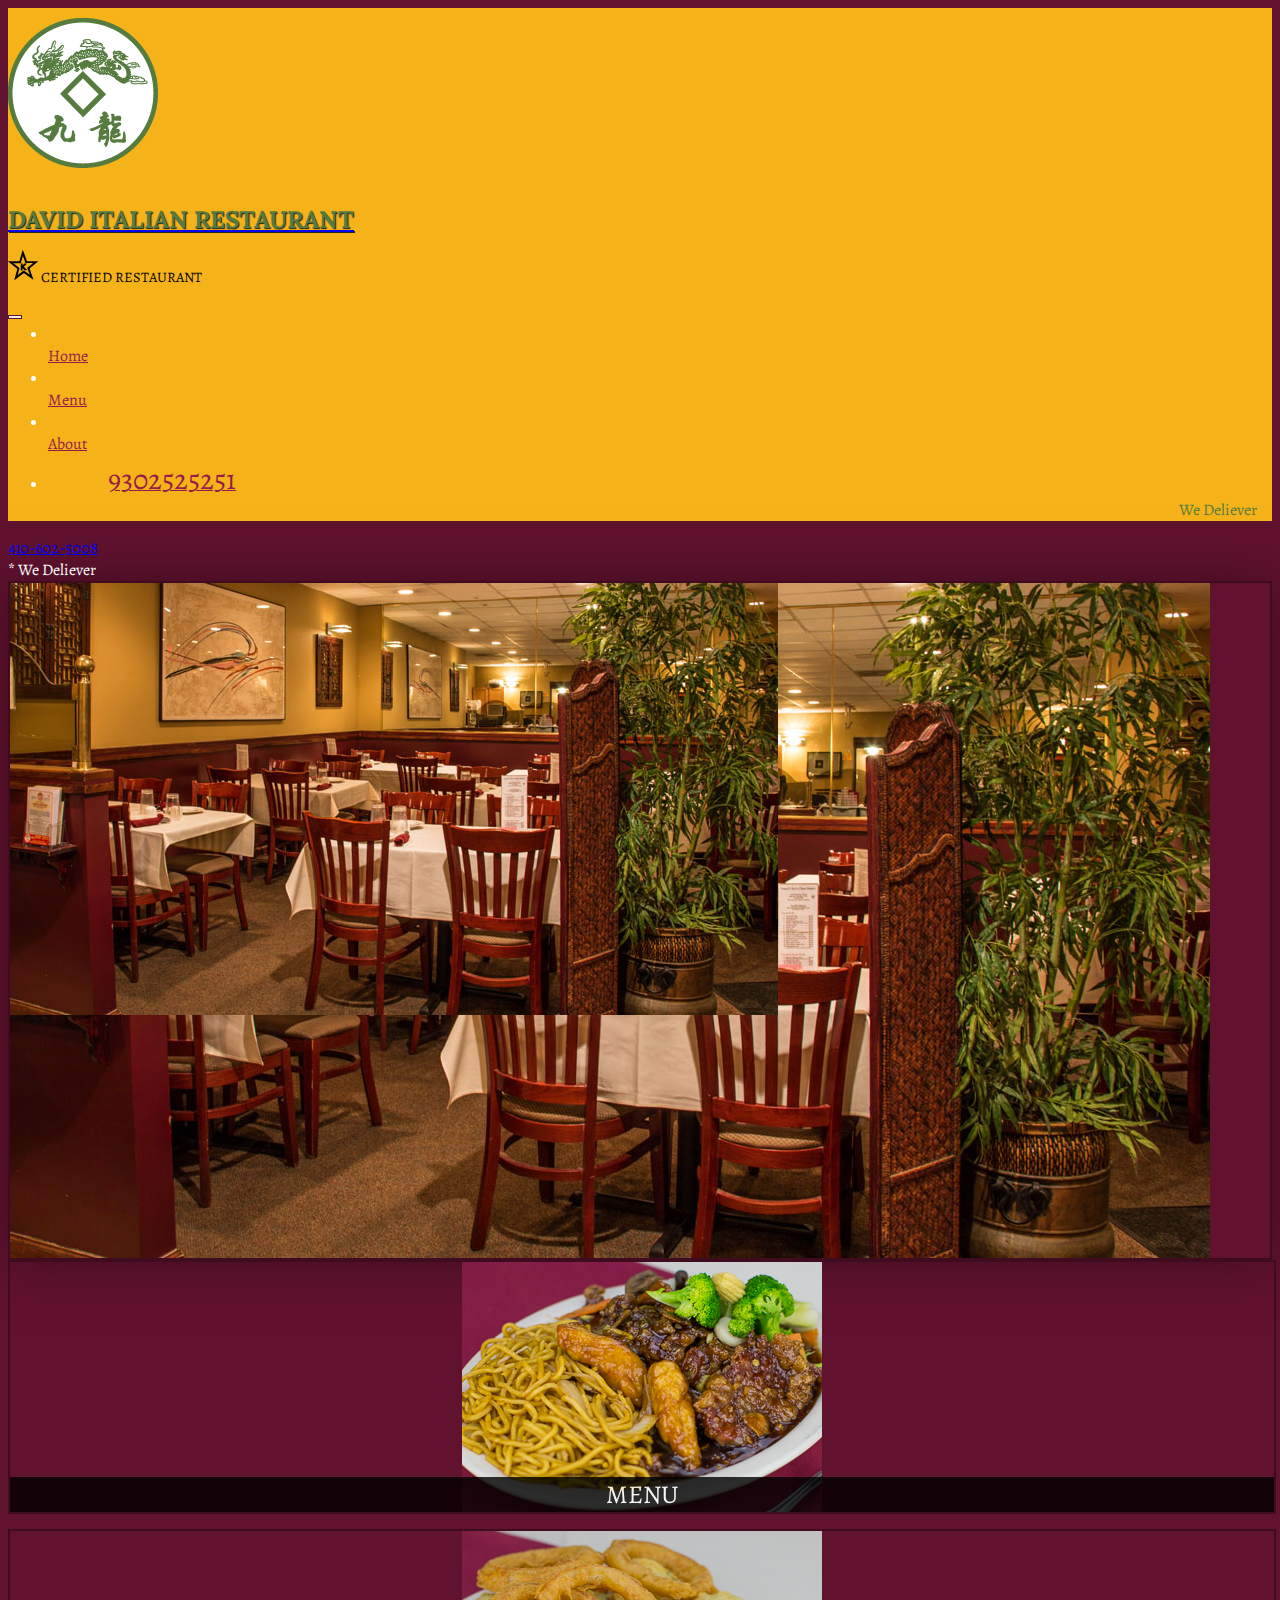
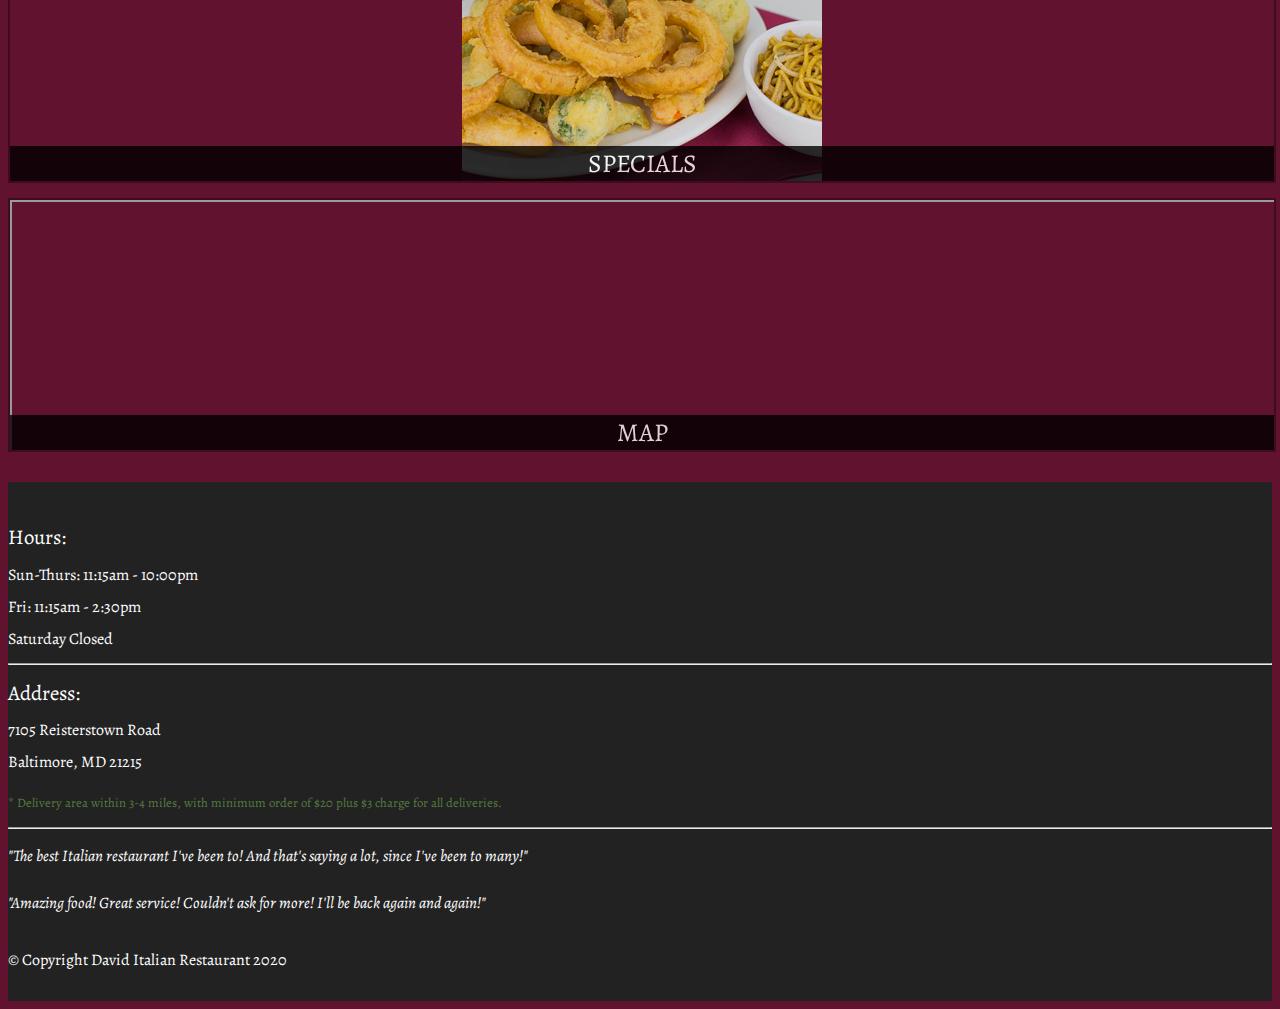
<file: index.html>
<!doctype html>
<html lang="en">

<head>
  <!-- Required meta tags -->
  <meta charset="utf-8">
  <meta name="viewport" content="width=device-width, initial-scale=1">

  <!-- Bootstrap CSS -->
  <link rel="stylesheet" href="https://stackpath.bootstrapcdn.com/bootstrap/4.5.0/css/bootstrap.min.css"
    integrity="sha384-9aIt2nRpC12Uk9gS9baDl411NQApFmC26EwAOH8WgZl5MYYxFfc+NcPb1dKGj7Sk" crossorigin="anonymous">
  <link rel="stylesheet" href="style.css">
  <link rel="stylesheet" href="https://use.fontawesome.com/releases/v5.7.0/css/all.css"
    integrity="sha384-lZN37f5QGtY3VHgisS14W3ExzMWZxybE1SJSEsQp9S+oqd12jhcu+A56Ebc1zFSJ" crossorigin="anonymous">

  <link href="https://fonts.googleapis.com/css2?family=Alegreya:ital,wght@0,400;0,500;1,400;1,500&display=swap"
    rel="stylesheet">
  <link href="https://fonts.googleapis.com/css2?family=Lora:ital,wght@0,400;0,500;1,400;1,500&display=swap"
    rel="stylesheet">

  <title>Italian Restaurant</title>
</head>

<body>
  <header>
    <nav id="header-nav" class="navbar navbar-expand-xl navbar-dark">
      <div class="container">
        <div class="navbar-brand">
          <a href="#">
            <img id="logo-img" src="restaurant-logo.png" width="150" height="150"
              class=" align-top float-left d-none d-md-block d-lg-block">
            <h1>David Italian Restaurant</h1>
          </a>
          <p>
            <img id="img" src="star-k-logo.png">
            <span> Certified Restaurant </span>
          </p>

        </div>
        <button class="navbar-toggler d-xs-block d-xl-none float-right" type="button" data-toggle="collapse"
          data-target="#navbarSupportedContent">
          <span class="navbar-toggler-icon"></span>
        </button>
        <div class="collapse navbar-collapse" id="navbarSupportedContent">
          <ul id="nav-list" class="navbar-nav ml-auto">
            <li class="nav-item">
              <a href="index.html" class="nav-link">
                <i class="fas fa-home mr-2"></i><br class="d-none d-sm-inline">
                Home
              </a>
            </li>
            <li class="nav-item">
              <a href="menu-categories.html" class="nav-link">
                <i class="fas fa-utensils mr-2"></i><br class="d-none d-sm-inline">
                Menu
              </a>
            </li>
            <li class="nav-item">
              <a href="about.html" class="nav-link">
                <i class="fas fa-camera mr-2"></i><br class="d-none d-sm-inline">
                About
              </a>
            </li>
            
            <li id="phone" class="d-none d-sm-inline">
              <a href="tel:9302525251">
                <span>9302525251</span>
              </a>
              <div>We Deliever</div>
            </li>
          </ul>
        </div>
      </div>

    </nav>
  </header>
  <div id="call-btn" class="d-xs-block d-md-none">
    <a class="btn btn-success" href="tel:410-602-5008">

      <i class="fas fa-phone-square fa-flip-horizontal"></i>
      410-602-5008

    </a>
  </div>
  <div id="xs-deliver" class="text-center d-xs-block d-md-none">* We Deliever</div>
  <div id="main-content" class="container">
    <div class="jumbotron">
      <img src="jumbotron_768.jpg" alt="Picture of restaurant" class="img-fluid d-xs-block d-md-none">
    </div>
    <div id="home-tiles" class="row">
      <div class="col-md-4 col-sm-6 col-xs-12">
        <a href="menu-categories.html">
          <div id="menu-tile"><span>menu</span></div>
        </a>
      </div>
      <div class="col-md-4 col-sm-6 col-xs-12">
        <a href="single-category.html">
          <div id="specials-tile"><span>specials</span></div>
        </a>
      </div>
      <div class="col-md-4 col-sm-12 col-xs-12">
        <a href="https://www.google.com/maps/d/u/0/viewer?msa=0&mid=1FU6ARSX2PNRCL4HUKIQ-HwSNIpA&ll=18.796136947763966%2C73.35120250000001&z=10"
          target=_blank>
          <div id="map-tile">
            <iframe src="https://www.google.com/maps/d/embed?mid=1FU6ARSX2PNRCL4HUKIQ-HwSNIpA" width="100%"
              height="250"></iframe>
            <span>map</span>
          </div>
        </a>
      </div>
    </div>
  </div>
  <footer class="card-footer">
    <div class="container">
      <div class="row">
        <section id="hours" class="col-sm-4">
          <span>Hours:</span><br>
          Sun-Thurs: 11:15am - 10:00pm<br>
          Fri: 11:15am - 2:30pm<br>
          Saturday Closed
          <hr class="d-xs-block d-md-none">
        </section>
        <section id="address" class="col-sm-4">
          <span>Address:</span><br>
          7105 Reisterstown Road<br>
          Baltimore, MD 21215
          <p>* Delivery area within 3-4 miles, with minimum order of $20 plus $3 charge for all deliveries.</p>
          <hr class="d-xs-block d-md-none">
        </section>
        <section id="testimonials" class="col-sm-4">
          <p>"The best Italian restaurant I've been to! And that's saying a lot, since I've been to many!"</p>
          <p>"Amazing food! Great service! Couldn't ask for more! I'll be back again and again!"</p>
        </section>
      </div>
      <div class="text-center">&copy; Copyright David Italian Restaurant 2020</div>
    </div>
  </footer>

  <!-- Optional JavaScript -->
  <!-- jQuery first, then Popper.js, then Bootstrap JS -->
  <script src="https://code.jquery.com/jquery-3.5.1.slim.min.js"
    integrity="sha384-DfXdz2htPH0lsSSs5nCTpuj/zy4C+OGpamoFVy38MVBnE+IbbVYUew+OrCXaRkfj"
    crossorigin="anonymous"></script>
  <script src="https://cdn.jsdelivr.net/npm/popper.js@1.16.0/dist/umd/popper.min.js"
    integrity="sha384-Q6E9RHvbIyZFJoft+2mJbHaEWldlvI9IOYy5n3zV9zzTtmI3UksdQRVvoxMfooAo"
    crossorigin="anonymous"></script>
  <script src="https://stackpath.bootstrapcdn.com/bootstrap/4.5.0/js/bootstrap.min.js"
    integrity="sha384-OgVRvuATP1z7JjHLkuOU7Xw704+h835Lr+6QL9UvYjZE3Ipu6Tp75j7Bh/kR0JKI"
    crossorigin="anonymous"></script>
</body>

</html>
</file>
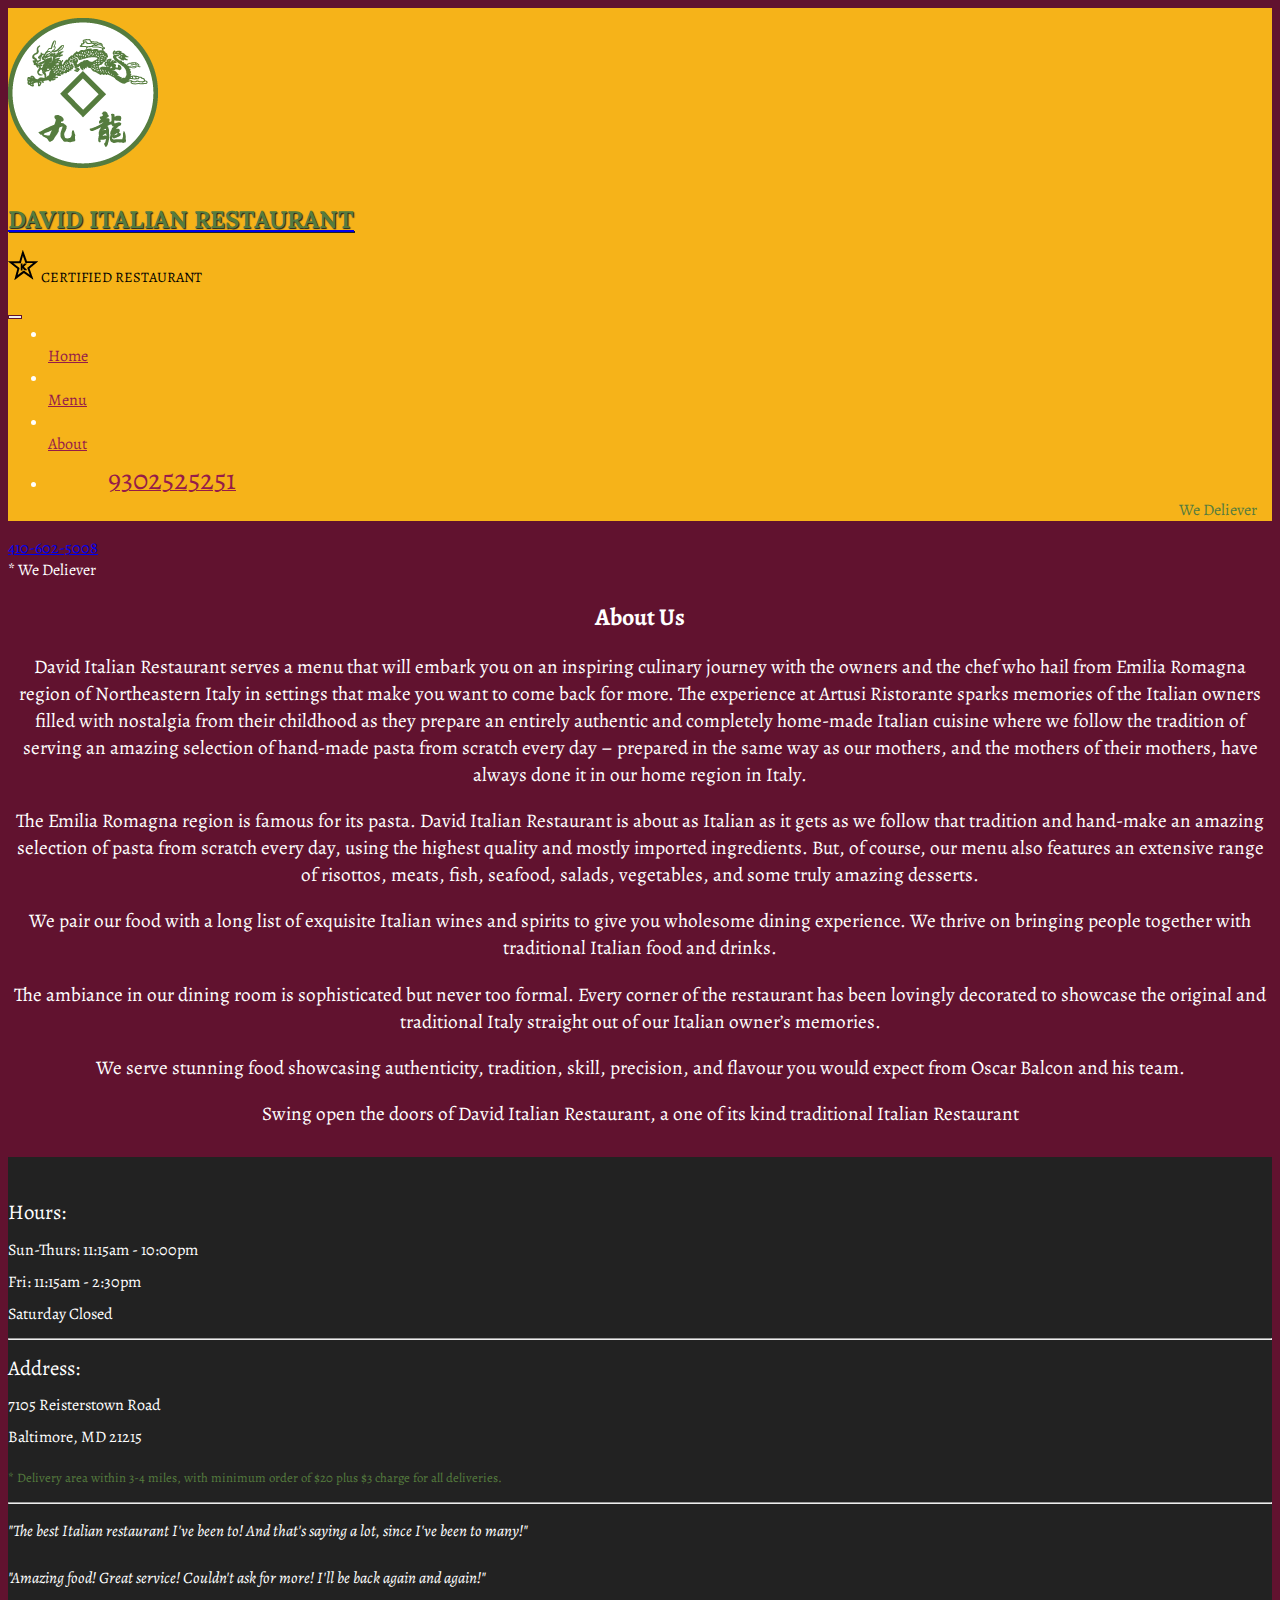
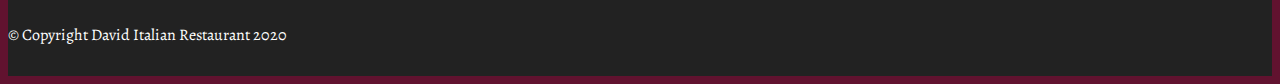
<file: about.html>
<!doctype html>
<html lang="en">

<head>
  <!-- Required meta tags -->
  <meta charset="utf-8">
  <meta name="viewport" content="width=device-width, initial-scale=1">

  <!-- Bootstrap CSS -->
  <link rel="stylesheet" href="https://stackpath.bootstrapcdn.com/bootstrap/4.5.0/css/bootstrap.min.css"
    integrity="sha384-9aIt2nRpC12Uk9gS9baDl411NQApFmC26EwAOH8WgZl5MYYxFfc+NcPb1dKGj7Sk" crossorigin="anonymous">
  <link rel="stylesheet" href="style.css">
  <link rel="stylesheet" href="https://use.fontawesome.com/releases/v5.7.0/css/all.css"
    integrity="sha384-lZN37f5QGtY3VHgisS14W3ExzMWZxybE1SJSEsQp9S+oqd12jhcu+A56Ebc1zFSJ" crossorigin="anonymous">

  <link href="https://fonts.googleapis.com/css2?family=Alegreya:ital,wght@0,400;0,500;1,400;1,500&display=swap"
    rel="stylesheet">
  <link href="https://fonts.googleapis.com/css2?family=Lora:ital,wght@0,400;0,500;1,400;1,500&display=swap"
    rel="stylesheet">

  <title>Italian Restaurant</title>
</head>

<body>
  <header>
    <nav id="header-nav" class="navbar navbar-expand-xl navbar-dark">
      <div class="container">
        <div class="navbar-brand">
          <a href="#">
            <img id="logo-img" src="restaurant-logo.png" width="150" height="150"
              class=" align-top float-left d-none d-md-block d-lg-block">
            <h1>David Italian Restaurant</h1>
          </a>
          <p>
            <img id="img" src="star-k-logo.png">
            <span> Certified Restaurant </span>
          </p>

        </div>
        <button class="navbar-toggler d-xs-block d-xl-none float-right" type="button" data-toggle="collapse"
          data-target="#navbarSupportedContent">
          <span class="navbar-toggler-icon"></span>
        </button>
        <div class="collapse navbar-collapse" id="navbarSupportedContent">
          <ul id="nav-list" class="navbar-nav ml-auto">
            <li class="nav-item">
              <a href="index.html" class="nav-link">
                <i class="fas fa-home mr-2"></i><br class="d-none d-sm-inline">
                Home
              </a>
            </li>
            <li class="nav-item">
              <a href="menu-categories.html" class="nav-link">
                <i class="fas fa-utensils mr-2"></i><br class="d-none d-sm-inline">
                Menu
              </a>
            </li>
            <li class="nav-item">
              <a href="about.html" class="nav-link">
                <i class="fas fa-camera mr-2"></i><br class="d-none d-sm-inline">
                About
              </a>
            </li>
            
            <li id="phone" class="d-none d-sm-inline">
              <a href="tel:9302525251">
                <span>9302525251</span>
              </a>
              <div>We Deliever</div>
            </li>
          </ul>
        </div>
      </div>

    </nav>
  </header>
  <div id="call-btn" class="d-xs-block d-md-none">
    <a class="btn btn-success" href="tel:410-602-5008">

      <i class="fas fa-phone-square fa-flip-horizontal"></i>
      410-602-5008

    </a>
  </div>
  <div id="xs-deliver" class="text-center d-xs-block d-md-none">* We Deliever</div>
  <div id="main-content" class="container">
 <h2 class="about"> About Us</h2>
 <section class="s1">
     <p>
        David Italian Restaurant serves a menu that will embark you on an inspiring culinary journey with the owners and the chef who hail from Emilia Romagna region of Northeastern Italy in settings that make you want to come back for more. The experience at Artusi Ristorante sparks memories of the Italian owners filled with nostalgia from their childhood as they prepare an entirely authentic and completely home-made Italian cuisine where we follow the tradition of serving an amazing selection of hand-made pasta from scratch every day – prepared in the same way as our mothers, and the mothers of their mothers, have always done it in our home region in Italy.
     </p>
     <p>
        The Emilia Romagna region is famous for its pasta. David Italian Restaurant is about as Italian as it gets as we follow that tradition and hand-make an amazing selection of pasta from scratch every day, using the highest quality and mostly imported ingredients. But, of course, our menu also features an extensive range of risottos, meats, fish, seafood, salads, vegetables, and some truly amazing desserts.
     </p>
     <p>
        We pair our food with a long list of exquisite Italian wines and spirits to give you wholesome dining experience. We thrive on bringing people together with traditional Italian food and drinks.
     </p>
     <p>
        The ambiance in our dining room is sophisticated but never too formal. Every corner of the restaurant has been lovingly decorated to showcase the original and traditional Italy straight out of our Italian owner’s memories.
    </p>
    <p>
        We serve stunning food showcasing authenticity, tradition, skill, precision, and flavour you would expect from Oscar Balcon and his team.
    </p>
    <p>
        Swing open the doors of David Italian Restaurant, a one of its kind traditional Italian Restaurant
    </p>
 </section>
  <footer class="card-footer">
    <div class="container">
      <div class="row">
        <section id="hours" class="col-sm-4">
          <span>Hours:</span><br>
          Sun-Thurs: 11:15am - 10:00pm<br>
          Fri: 11:15am - 2:30pm<br>
          Saturday Closed
          <hr class="d-xs-block d-md-none">
        </section>
        <section id="address" class="col-sm-4">
          <span>Address:</span><br>
          7105 Reisterstown Road<br>
          Baltimore, MD 21215
          <p>* Delivery area within 3-4 miles, with minimum order of $20 plus $3 charge for all deliveries.</p>
          <hr class="d-xs-block d-md-none">
        </section>
        <section id="testimonials" class="col-sm-4">
          <p>"The best Italian restaurant I've been to! And that's saying a lot, since I've been to many!"</p>
          <p>"Amazing food! Great service! Couldn't ask for more! I'll be back again and again!"</p>
        </section>
      </div>
      <div class="text-center">&copy; Copyright David Italian Restaurant 2020</div>
    </div>
  </footer>

  <!-- Optional JavaScript -->
  <!-- jQuery first, then Popper.js, then Bootstrap JS -->
  <script src="https://code.jquery.com/jquery-3.5.1.slim.min.js"
    integrity="sha384-DfXdz2htPH0lsSSs5nCTpuj/zy4C+OGpamoFVy38MVBnE+IbbVYUew+OrCXaRkfj"
    crossorigin="anonymous"></script>
  <script src="https://cdn.jsdelivr.net/npm/popper.js@1.16.0/dist/umd/popper.min.js"
    integrity="sha384-Q6E9RHvbIyZFJoft+2mJbHaEWldlvI9IOYy5n3zV9zzTtmI3UksdQRVvoxMfooAo"
    crossorigin="anonymous"></script>
  <script src="https://stackpath.bootstrapcdn.com/bootstrap/4.5.0/js/bootstrap.min.js"
    integrity="sha384-OgVRvuATP1z7JjHLkuOU7Xw704+h835Lr+6QL9UvYjZE3Ipu6Tp75j7Bh/kR0JKI"
    crossorigin="anonymous"></script>
</body>

</html>
</file>
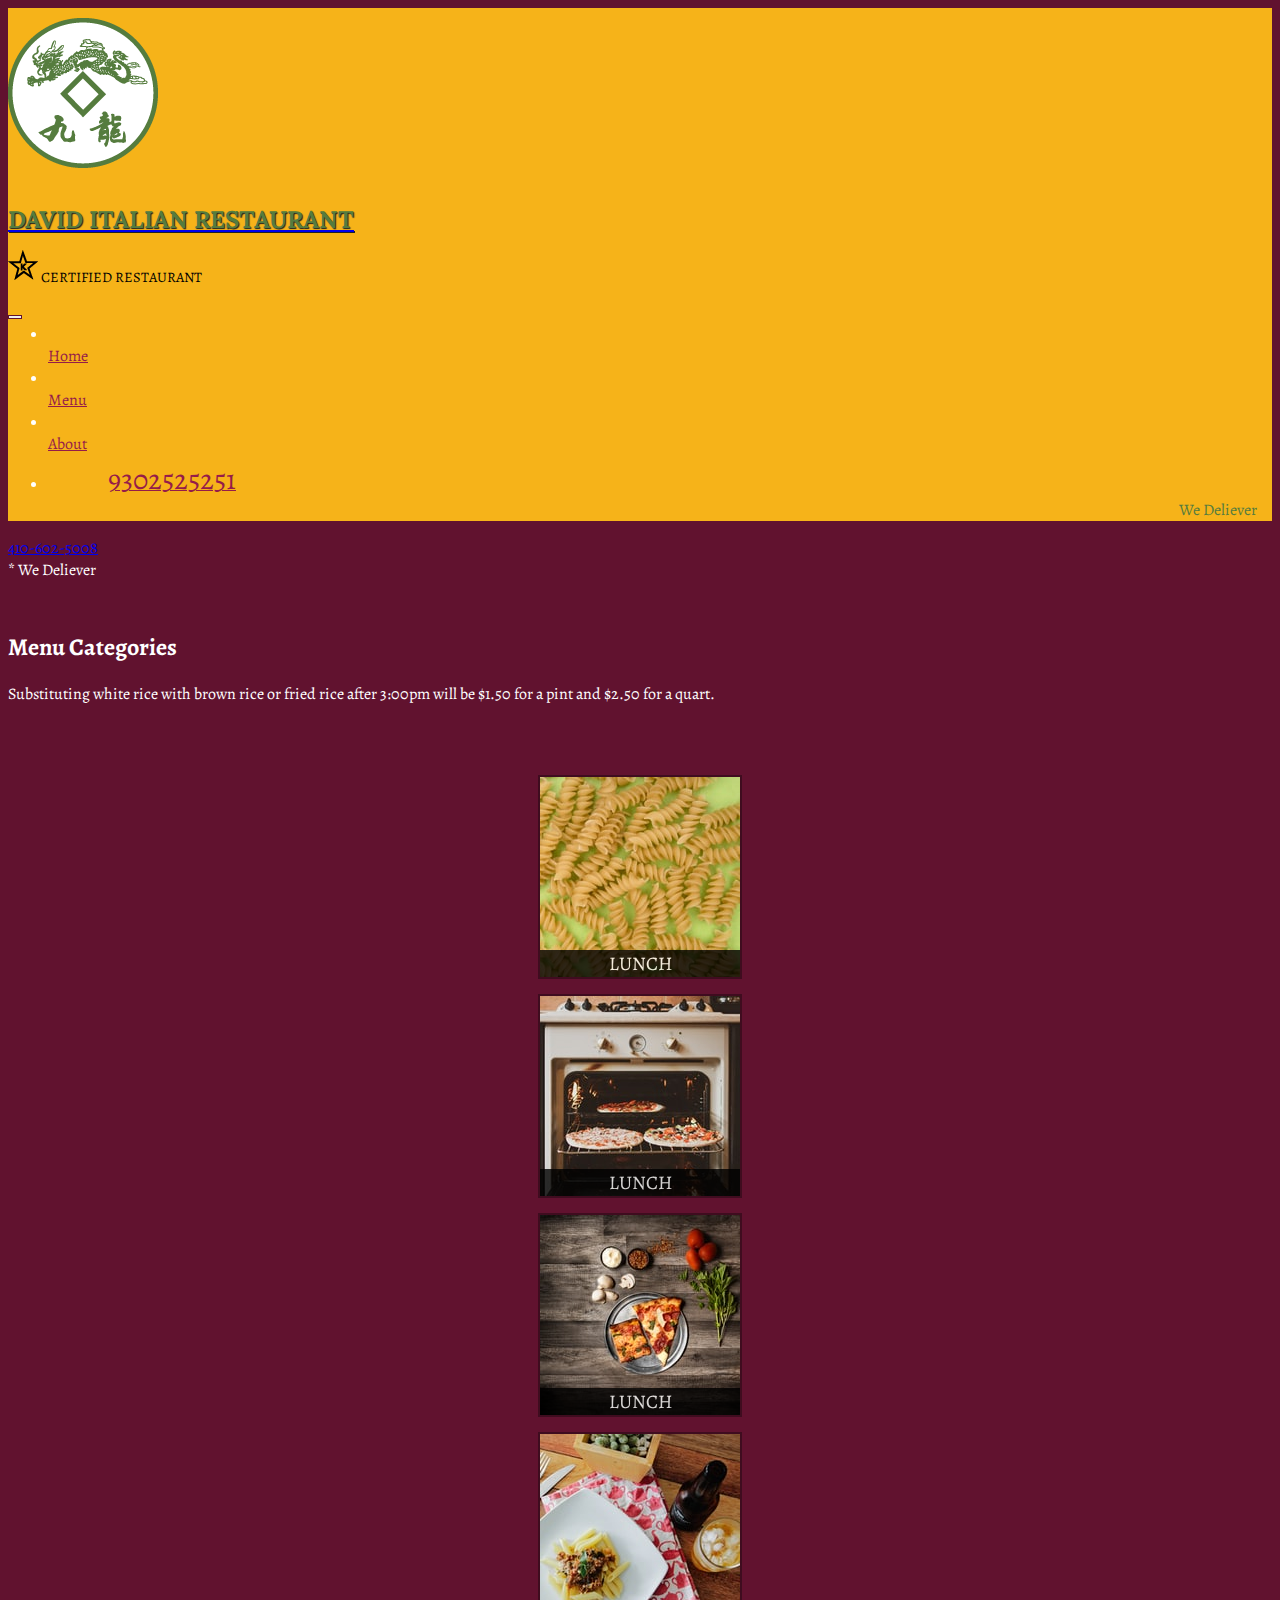
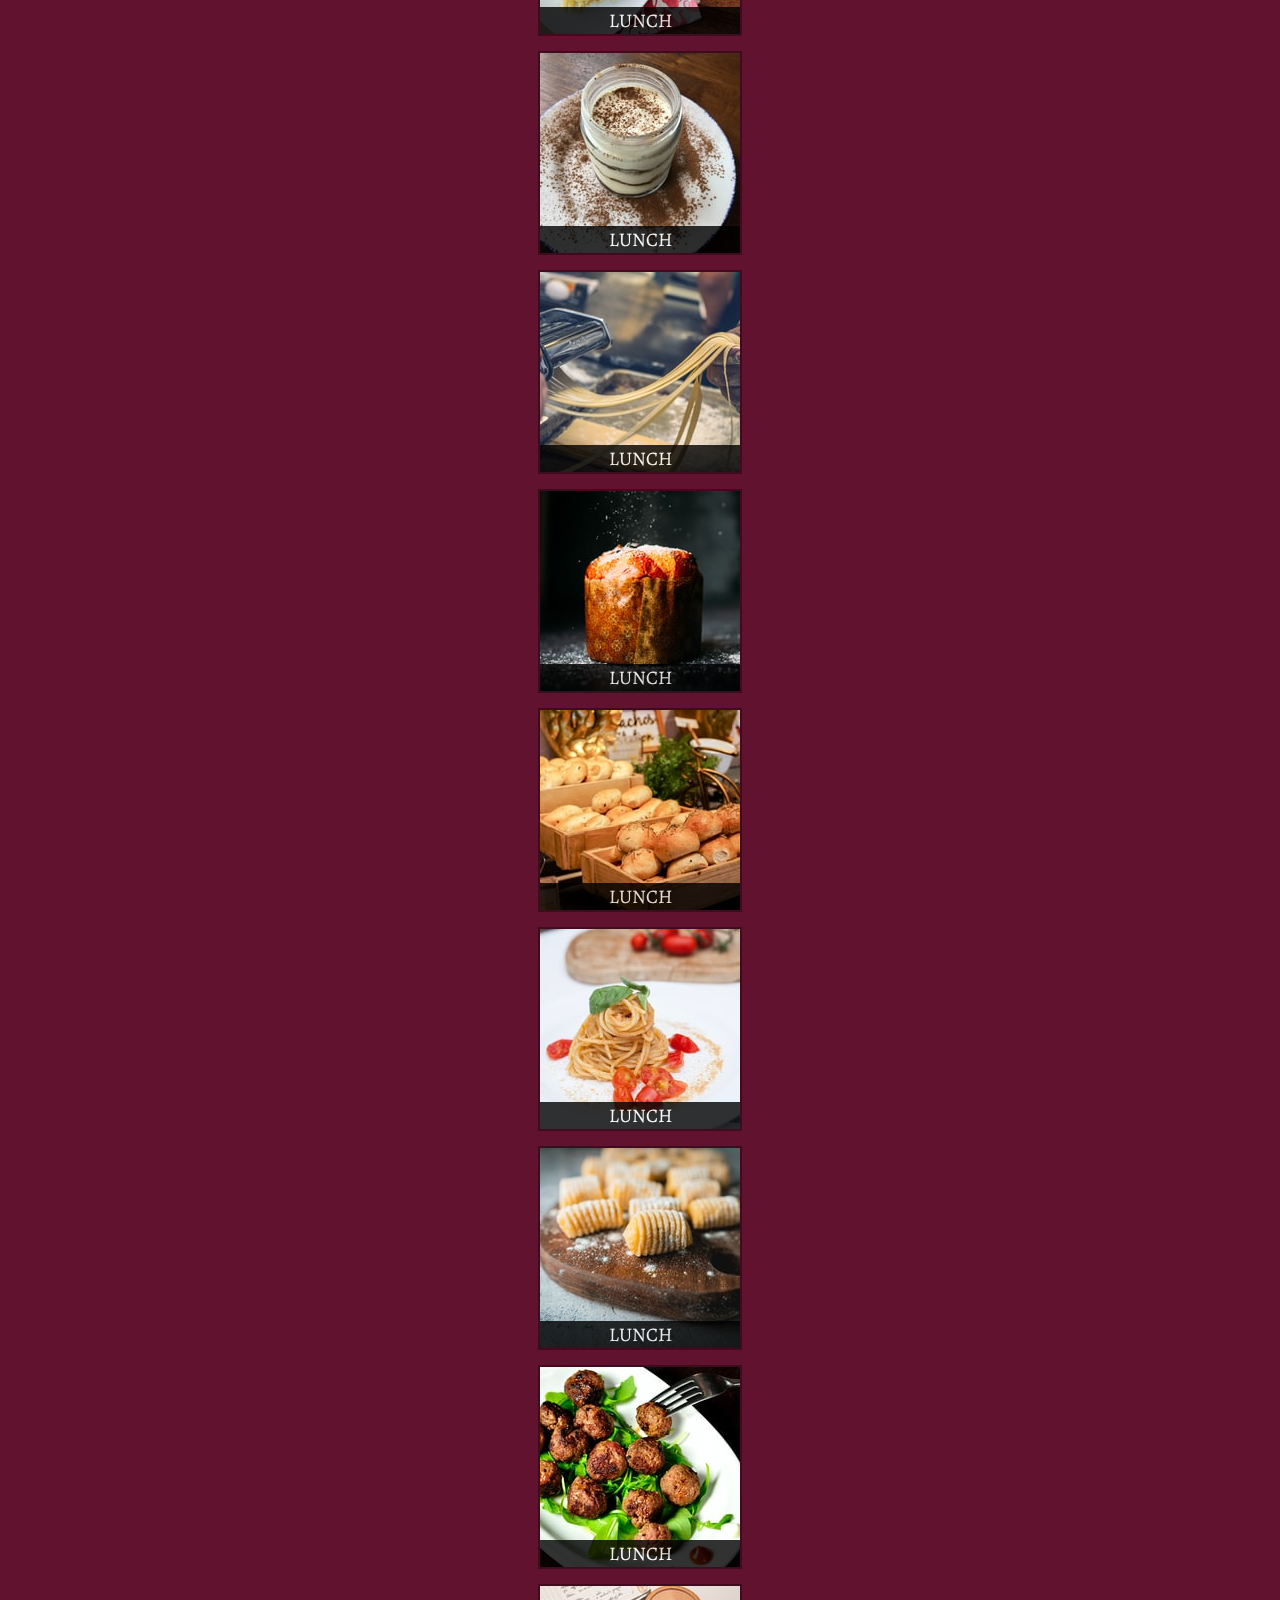
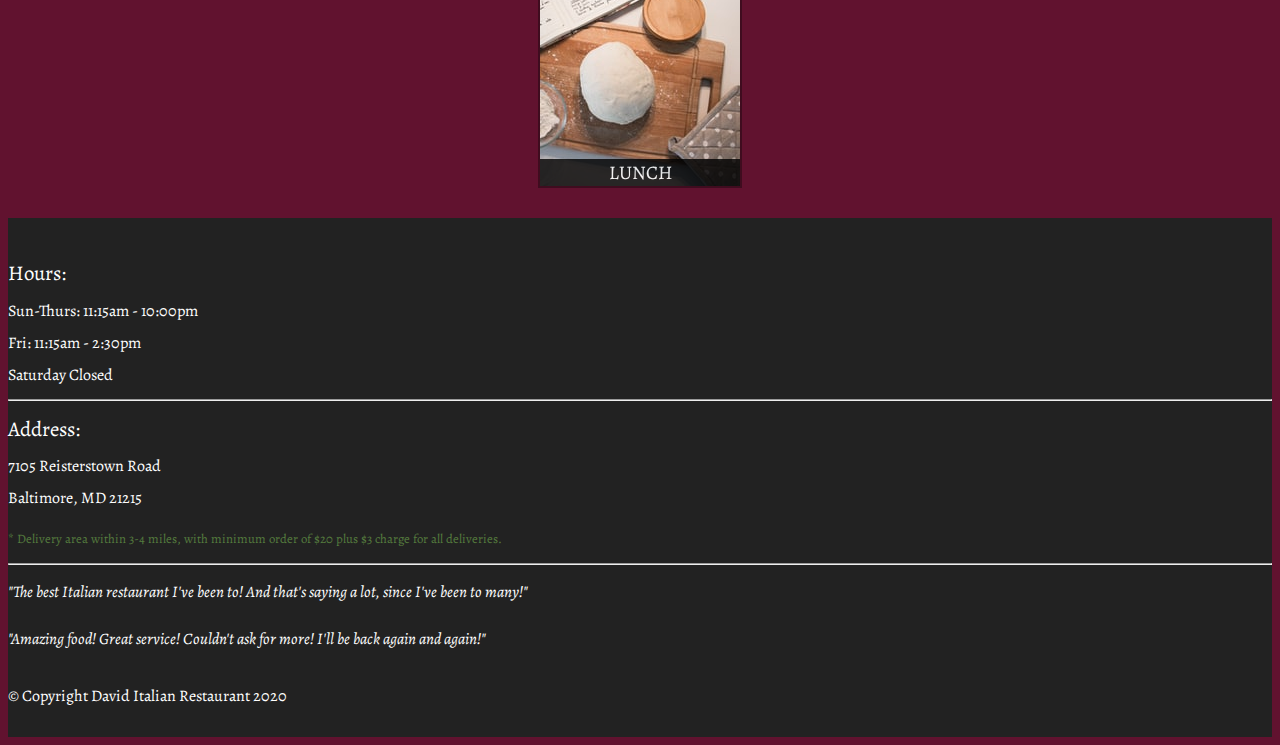
<file: menu-categories.html>
<!doctype html>
<html lang="en">

<head>
  <!-- Required meta tags -->
  <meta charset="utf-8">
  <meta name="viewport" content="width=device-width, initial-scale=1">

  <!-- Bootstrap CSS -->
  <link rel="stylesheet" href="https://stackpath.bootstrapcdn.com/bootstrap/4.5.0/css/bootstrap.min.css"
    integrity="sha384-9aIt2nRpC12Uk9gS9baDl411NQApFmC26EwAOH8WgZl5MYYxFfc+NcPb1dKGj7Sk" crossorigin="anonymous">
  <link rel="stylesheet" href="style.css">
  <link rel="stylesheet" href="https://use.fontawesome.com/releases/v5.7.0/css/all.css"
    integrity="sha384-lZN37f5QGtY3VHgisS14W3ExzMWZxybE1SJSEsQp9S+oqd12jhcu+A56Ebc1zFSJ" crossorigin="anonymous">

  <link href="https://fonts.googleapis.com/css2?family=Alegreya:ital,wght@0,400;0,500;1,400;1,500&display=swap"
    rel="stylesheet">
  <link href="https://fonts.googleapis.com/css2?family=Lora:ital,wght@0,400;0,500;1,400;1,500&display=swap"
    rel="stylesheet">

  <title>Italian Restaurant</title>
</head>

<body>
  <header>
    <nav id="header-nav" class="navbar navbar-expand-xl navbar-dark">
      <div class="container">
        <div class="navbar-brand">
          <a href="index.html">
            <img id="logo-img" src="restaurant-logo.png" width="150" height="150"
              class=" align-top float-left d-none d-md-block d-lg-block">
            <h1>David Italian Restaurant</h1>
          </a>
          <p>
            <img id="img" src="star-k-logo.png">
            <span> Certified Restaurant </span>
          </p>

        </div>
        <button class="navbar-toggler d-xs-block d-xl-none float-right" type="button" data-toggle="collapse"
          data-target="#navbarSupportedContent">
          <span class="navbar-toggler-icon"></span>
        </button>
        <div class="collapse navbar-collapse" id="navbarSupportedContent">
          <ul id="nav-list" class="navbar-nav ml-auto">
            <li class="nav-item">
                <a href="index.html" class="nav-link">
                  <i class="fas fa-home mr-2"></i><br class="d-none d-sm-inline">
                  Home
                </a>
              </li>
            <li class="nav-item">
              <a href="menu-categories.html" class="nav-link">
                <i class="fas fa-utensils mr-2"></i><br class="d-none d-sm-inline">
                Menu
              </a>
            </li>
            <li class="nav-item">
              <a href="about.html" class="nav-link">
                <i class="fas fa-camera mr-2"></i><br class="d-none d-sm-inline">
                About
              </a>
            </li>
            
            <li id="phone" class="d-none d-sm-inline">
              <a href="tel:9302525251">
                <span>9302525251</span>
              </a>
              <div>We Deliever</div>
            </li>
          </ul>
        </div>
      </div>

    </nav>
  </header>
  <div id="call-btn" class="d-xs-block d-md-none">
    <a class="btn btn-success" href="tel:410-602-5008">

      <i class="fas fa-phone-square fa-flip-horizontal"></i>
      410-602-5008

    </a>
  </div>
  <div id="xs-deliver" class="text-center d-xs-block d-md-none">* We Deliever</div>
  <div id="main-content" class="container">
    <h2 id="menu-categories-title" class="text-center">Menu Categories</h2>
    <div class="text-center">
        Substituting white rice with brown rice or fried rice after 3:00pm will be $1.50 for a pint and $2.50 for a quart.
      </div>
      <section class="row">
        <div class="col-lg-3 col-md-4 col-sm-6 col-xs-12">
          <a href="single-category.html">
            <div class="category-tile">
              <img width="200" height="200" src="i1.jpg" alt="Lunch">
              <span>Lunch</span>
            </div>
          </a>
        </div>
        <div class="col-lg-3 col-md-4 col-sm-6 col-xs-12">
          <a href="single-category.html">
            <div class="category-tile">
              <img width="200" height="200" src="i2.jpg" alt="Lunch">
              <span>Lunch</span>
            </div>
          </a>
        </div>
        <div class="col-lg-3 col-md-4 col-sm-6 col-xs-12">
          <a href="single-category.html">
            <div class="category-tile">
              <img width="200" height="200" src="i3.jpg" alt="Lunch">
              <span>Lunch</span>
            </div>
          </a>
        </div>
        <div class="col-lg-3 col-md-4 col-sm-6 col-xs-12">
          <a href="single-category.html">
            <div class="category-tile">
              <img width="200" height="200" src="i4.jpg" alt="Lunch">
              <span>Lunch</span>
            </div>
          </a>
        </div>
        <div class="col-lg-3 col-md-4 col-sm-6 col-xs-12">
          <a href="single-category.html">
            <div class="category-tile">
              <img width="200" height="200" src="i5.jpg" alt="Lunch">
              <span>Lunch</span>
            </div>
          </a>
        </div>
        <div class="col-lg-3 col-md-4 col-sm-6 col-xs-12">
          <a href="single-category.html">
            <div class="category-tile">
              <img width="200" height="200" src="i6.jpg" alt="Lunch">
              <span>Lunch</span>
            </div>
          </a>
        </div>
        <div class="col-lg-3 col-md-4 col-sm-6 col-xs-12">
          <a href="single-category.html">
            <div class="category-tile">
              <img width="200" height="200" src="i7.jpg" alt="Lunch">
              <span>Lunch</span>
            </div>
          </a>
        </div>
        <div class="col-lg-3 col-md-4 col-sm-6 col-xs-12">
          <a href="single-category.html">
            <div class="category-tile">
              <img width="200" height="200" src="i8.jpg" alt="Lunch">
              <span>Lunch</span>
            </div>
          </a>
        </div>
        <div class="col-lg-3 col-md-4 col-sm-6 col-xs-12">
          <a href="single-category.html">
            <div class="category-tile">
              <img width="200" height="200" src="i9.jpg" alt="Lunch">
              <span>Lunch</span>
            </div>
          </a>
        </div>
        <div class="col-lg-3 col-md-4 col-sm-6 col-xs-12">
            <a href="single-category.html">
              <div class="category-tile">
                <img width="200" height="200" src="i10.jpg" alt="Lunch">
                <span>Lunch</span>
              </div>
            </a>
          </div>
          <div class="col-lg-3 col-md-4 col-sm-6 col-xs-12">
            <a href="single-category.html">
              <div class="category-tile">
                <img width="200" height="200" src="i11.jpg" alt="Lunch">
                <span>Lunch</span>
              </div>
            </a>
          </div>
          <div class="col-lg-3 col-md-4 col-sm-6 col-xs-12">
            <a href="single-category.html">
              <div class="category-tile">
                <img width="200" height="200" src="i12.jpg" alt="Lunch">
                <span>Lunch</span>
              </div>
            </a>
          </div>
      </section>  
  <footer class="card-footer">
    <div class="container">
      <div class="row">
        <section id="hours" class="col-sm-4">
          <span>Hours:</span><br>
          Sun-Thurs: 11:15am - 10:00pm<br>
          Fri: 11:15am - 2:30pm<br>
          Saturday Closed
          <hr class="d-xs-block d-md-none">
        </section>
        <section id="address" class="col-sm-4">
          <span>Address:</span><br>
          7105 Reisterstown Road<br>
          Baltimore, MD 21215
          <p>* Delivery area within 3-4 miles, with minimum order of $20 plus $3 charge for all deliveries.</p>
          <hr class="d-xs-block d-md-none">
        </section>
        <section id="testimonials" class="col-sm-4">
          <p>"The best Italian restaurant I've been to! And that's saying a lot, since I've been to many!"</p>
          <p>"Amazing food! Great service! Couldn't ask for more! I'll be back again and again!"</p>
        </section>
      </div>
      <div class="text-center">&copy; Copyright David Italian Restaurant 2020</div>
    </div>
  </footer>

  <!-- Optional JavaScript -->
  <!-- jQuery first, then Popper.js, then Bootstrap JS -->
  <script src="https://code.jquery.com/jquery-3.5.1.slim.min.js"
    integrity="sha384-DfXdz2htPH0lsSSs5nCTpuj/zy4C+OGpamoFVy38MVBnE+IbbVYUew+OrCXaRkfj"
    crossorigin="anonymous"></script>
  <script src="https://cdn.jsdelivr.net/npm/popper.js@1.16.0/dist/umd/popper.min.js"
    integrity="sha384-Q6E9RHvbIyZFJoft+2mJbHaEWldlvI9IOYy5n3zV9zzTtmI3UksdQRVvoxMfooAo"
    crossorigin="anonymous"></script>
  <script src="https://stackpath.bootstrapcdn.com/bootstrap/4.5.0/js/bootstrap.min.js"
    integrity="sha384-OgVRvuATP1z7JjHLkuOU7Xw704+h835Lr+6QL9UvYjZE3Ipu6Tp75j7Bh/kR0JKI"
    crossorigin="anonymous"></script>
</body>

</html>
</file>
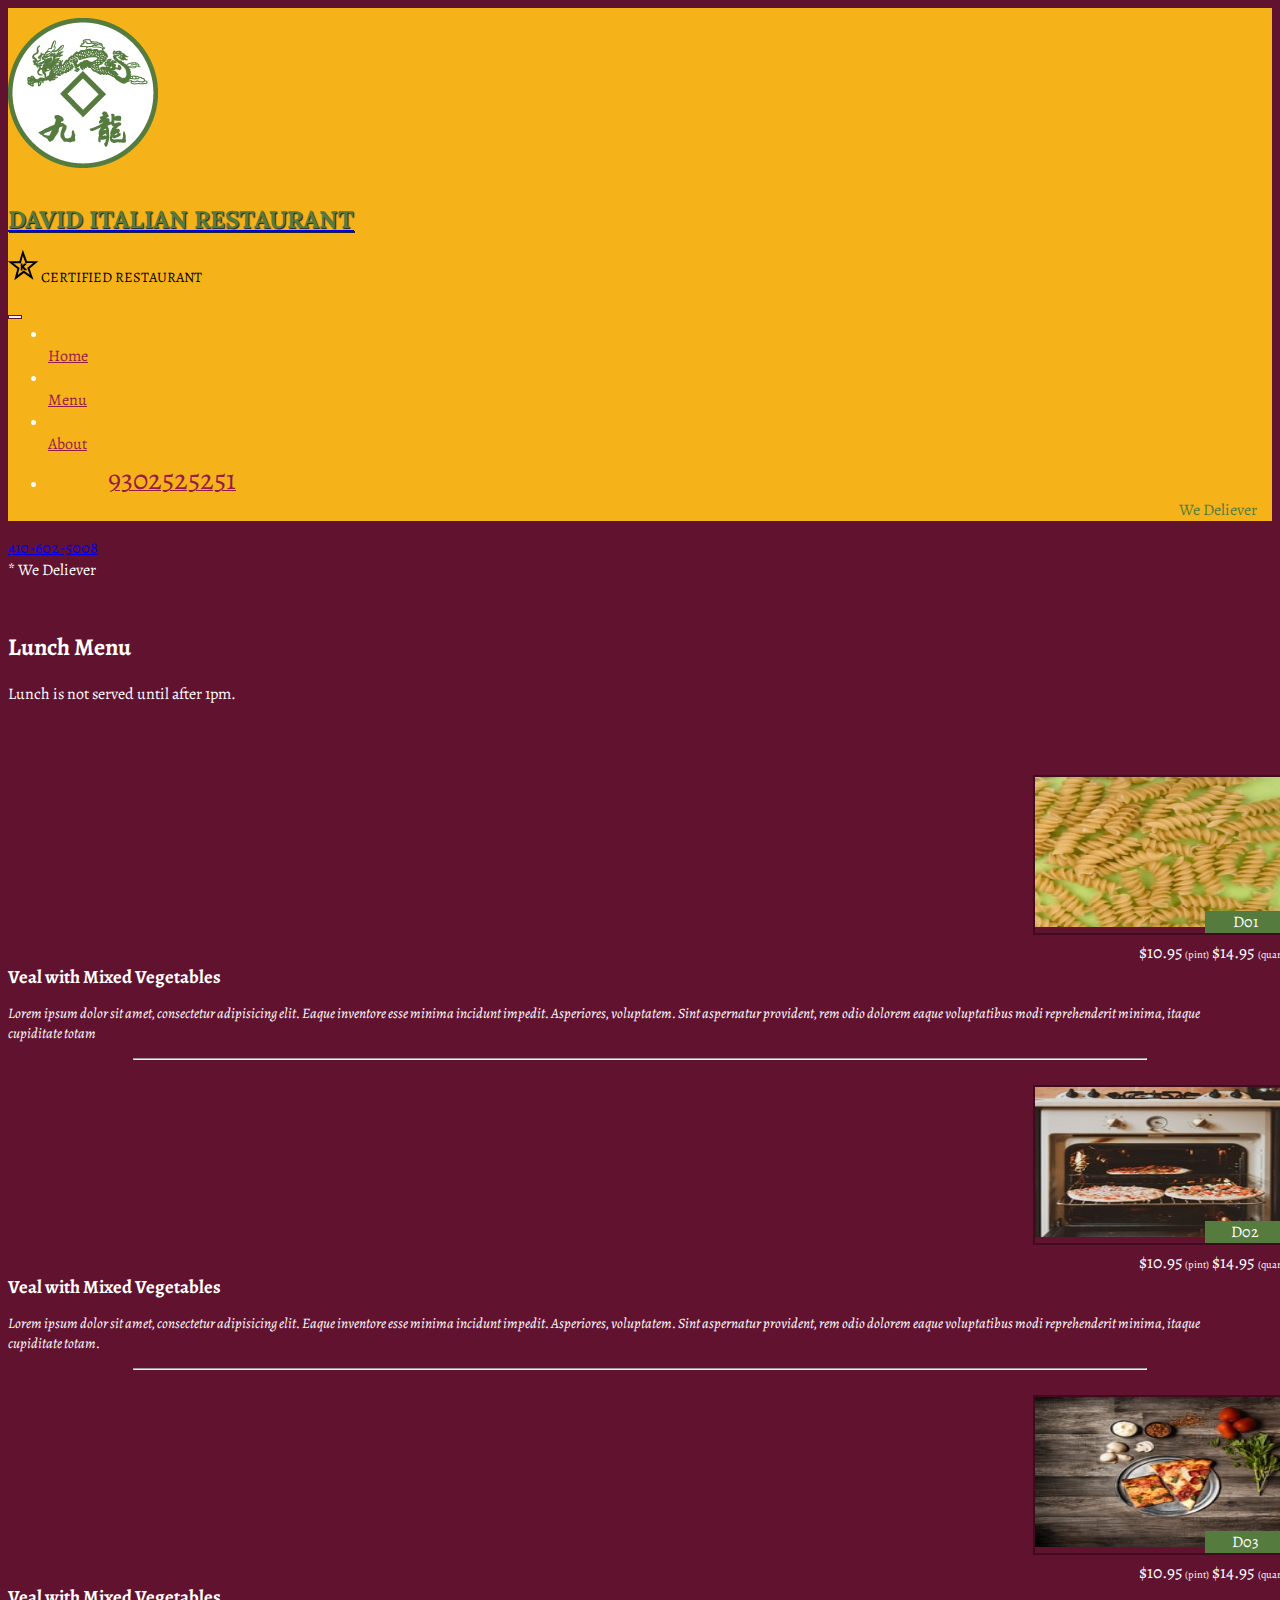
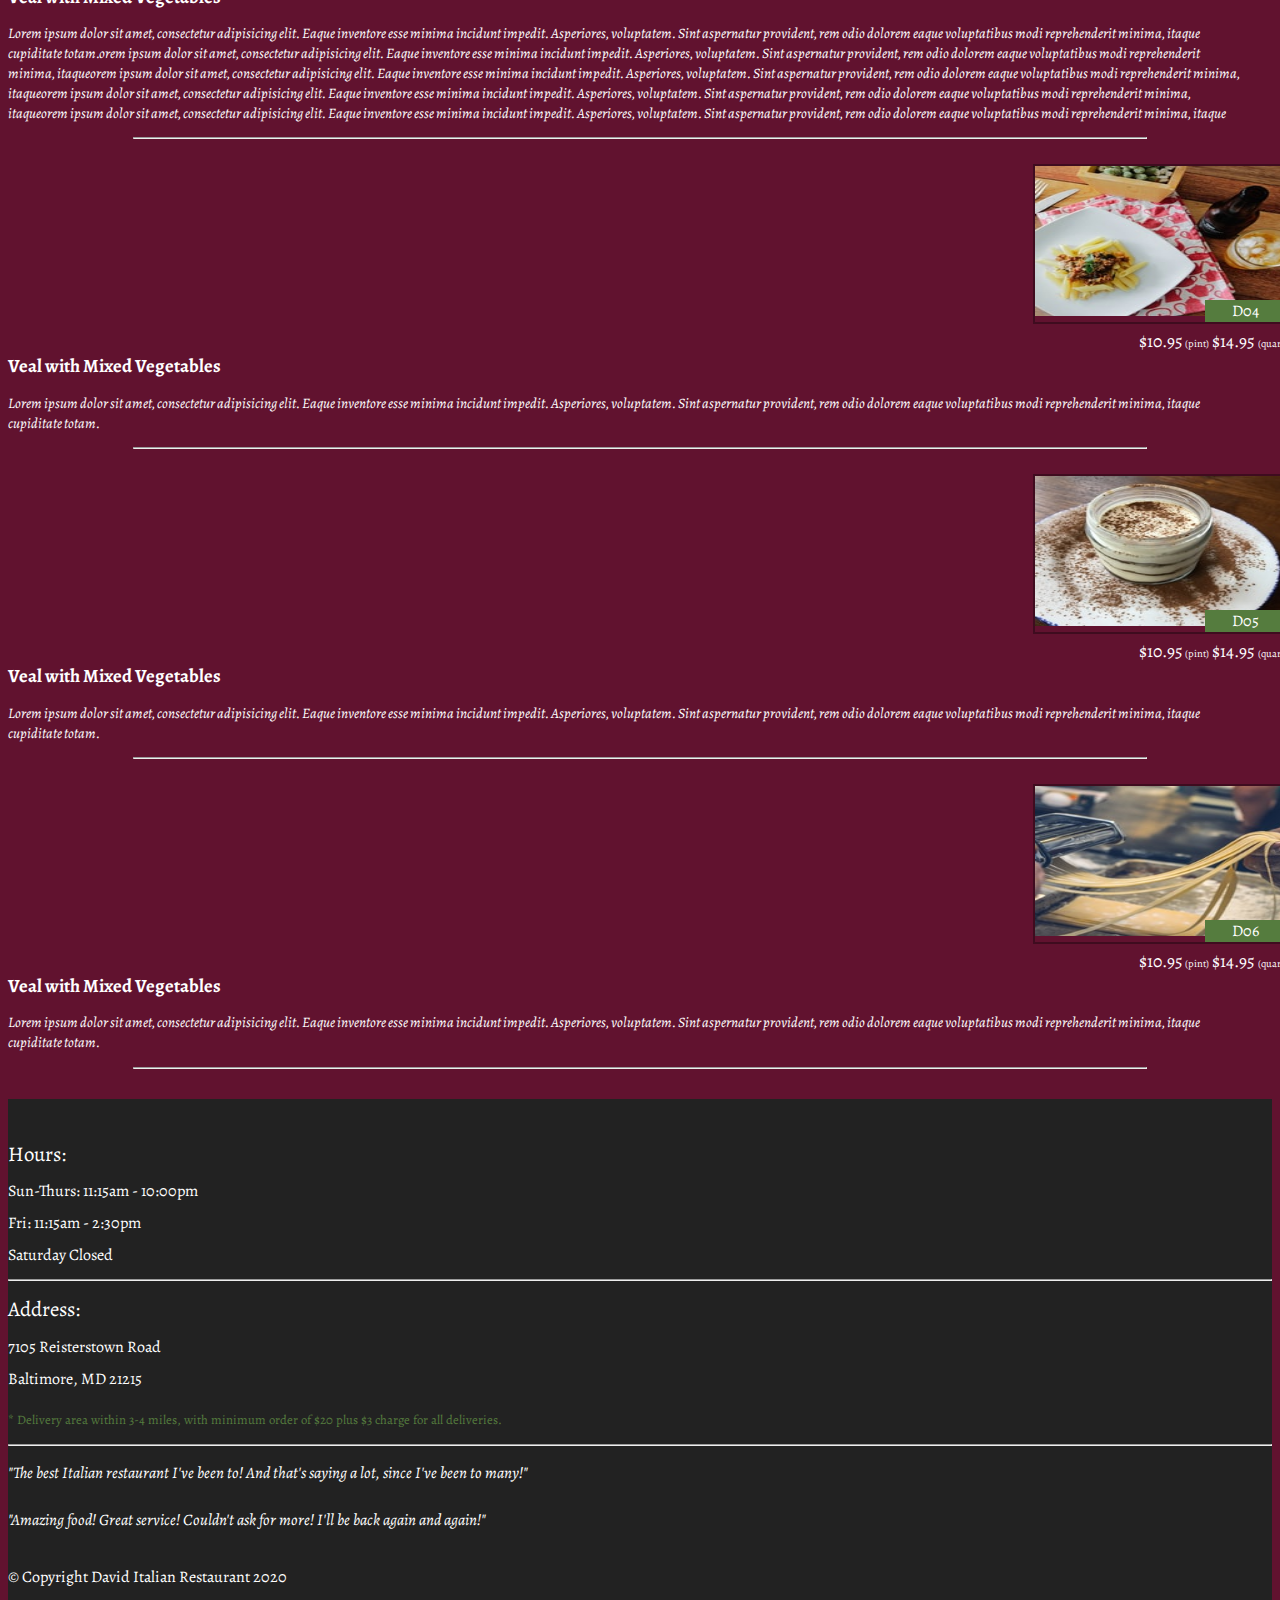
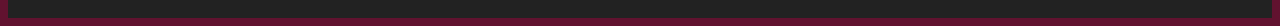
<file: single-category.html>
<!doctype html>
<html lang="en">

<head>
  <!-- Required meta tags -->
  <meta charset="utf-8">
  <meta name="viewport" content="width=device-width, initial-scale=1">

  <!-- Bootstrap CSS -->
  <link rel="stylesheet" href="https://stackpath.bootstrapcdn.com/bootstrap/4.5.0/css/bootstrap.min.css"
    integrity="sha384-9aIt2nRpC12Uk9gS9baDl411NQApFmC26EwAOH8WgZl5MYYxFfc+NcPb1dKGj7Sk" crossorigin="anonymous">
  <link rel="stylesheet" href="style.css">
  <link rel="stylesheet" href="https://use.fontawesome.com/releases/v5.7.0/css/all.css"
    integrity="sha384-lZN37f5QGtY3VHgisS14W3ExzMWZxybE1SJSEsQp9S+oqd12jhcu+A56Ebc1zFSJ" crossorigin="anonymous">

  <link href="https://fonts.googleapis.com/css2?family=Alegreya:ital,wght@0,400;0,500;1,400;1,500&display=swap"
    rel="stylesheet">
  <link href="https://fonts.googleapis.com/css2?family=Lora:ital,wght@0,400;0,500;1,400;1,500&display=swap"
    rel="stylesheet">

  <title>Italian Restaurant</title>
</head>

<body>
  <header>
    <nav id="header-nav" class="navbar navbar-expand-xl navbar-dark">
      <div class="container">
        <div class="navbar-brand">
          <a href="index.html">
            <img id="logo-img" src="restaurant-logo.png" width="150" height="150"
              class=" align-top float-left d-none d-md-block d-lg-block">
            <h1>David Italian Restaurant</h1>
          </a>
          <p>
            <img id="img" src="star-k-logo.png">
            <span> Certified Restaurant </span>
          </p>

        </div>
        <button class="navbar-toggler d-xs-block d-xl-none float-right" type="button" data-toggle="collapse"
          data-target="#navbarSupportedContent">
          <span class="navbar-toggler-icon"></span>
        </button>
        <div class="collapse navbar-collapse" id="navbarSupportedContent">
          <ul id="nav-list" class="navbar-nav ml-auto">
            <li class="nav-item">
                <a href="index.html" class="nav-link">
                  <i class="fas fa-home mr-2"></i><br class="d-none d-sm-inline">
                  Home
                </a>
              </li>
            <li class="nav-item">
              <a href="menu-categories.html" class="nav-link">
                <i class="fas fa-utensils mr-2"></i><br class="d-none d-sm-inline">
                Menu
              </a>
            </li>
            <li class="nav-item">
              <a href="about.html" class="nav-link">
                <i class="fas fa-camera mr-2"></i><br class="d-none d-sm-inline">
                About
              </a>
            </li>
           
            <li id="phone" class="d-none d-sm-inline">
              <a href="tel:9302525251">
                <span>9302525251</span>
              </a>
              <div>We Deliever</div>
            </li>
          </ul>
        </div>
      </div>

    </nav>
  </header>
  <div id="call-btn" class="d-xs-block d-md-none">
    <a class="btn btn-success" href="tel:410-602-5008">

      <i class="fas fa-phone-square fa-flip-horizontal"></i>
      410-602-5008

    </a>
  </div>
  <div id="xs-deliver" class="text-center d-xs-block d-md-none">* We Deliever</div>
  <div id="main-content" class="container">
    <h2 id="menu-categories-title" class="text-center">Lunch Menu</h2>
    <div class="text-center">Lunch is not served until after 1pm.</div>

    <section class="row">
      <div class="menu-item-tile col-lg-6">
        <div class="row">
          <div class="col-md-5">
            <div class="menu-item-photo">
              <div>D01</div>
              <img class="img-fluid" width="250" height="150" src="i1.jpg" alt="Item">
            </div>
            <div class="menu-item-price">$10.95<span> (pint)</span> $14.95 <span>(quart)</span></div>
          </div>
          <div class="menu-item-description col-md-7">
            <h3 class="menu-item-title">Veal with Mixed Vegetables</h3>
            <p class="menu-item-details">Lorem ipsum dolor sit amet, consectetur adipisicing elit. Eaque inventore esse minima incidunt impedit. Asperiores, voluptatem. Sint aspernatur provident, rem odio dolorem eaque voluptatibus modi reprehenderit minima, itaque cupiditate totam</p>
          </div>
        </div>
        <hr class="d-xs-block d-lg-none">
      </div>

      <div class="menu-item-tile col-lg-6">
        <div class="row">
          <div class="col-md-5">
            <div class="menu-item-photo">
              <div>D02</div>
              <img class="img-fluid" width="250" height="150" src="i2.jpg" alt="Item">
            </div>
            <div class="menu-item-price">$10.95<span> (pint)</span> $14.95 <span>(quart)</span></div>
          </div>
          <div class="menu-item-description col-md-7">
            <h3 class="menu-item-title">Veal with Mixed Vegetables</h3>
            <p class="menu-item-details">Lorem ipsum dolor sit amet, consectetur adipisicing elit. Eaque inventore esse minima incidunt impedit. Asperiores, voluptatem. Sint aspernatur provident, rem odio dolorem eaque voluptatibus modi reprehenderit minima, itaque cupiditate totam.</p>
          </div>
        </div>
        <hr class="d-xs-block d-lg-none">
      </div>
     

      <div class="menu-item-tile col-lg-6">
        <div class="row">
          <div class="col-md-5">
            <div class="menu-item-photo">
              <div>D03</div>
              <img class="img-fluid" width="250" height="150" src="i3.jpg" alt="Item">
            </div>
            <div class="menu-item-price">$10.95<span> (pint)</span> $14.95 <span>(quart)</span></div>
          </div>
          <div class="menu-item-description col-md-7">
            <h3 class="menu-item-title">Veal with Mixed Vegetables</h3>
            <p class="menu-item-details">Lorem ipsum dolor sit amet, consectetur adipisicing elit. Eaque inventore esse minima incidunt impedit. Asperiores, voluptatem. Sint aspernatur provident, rem odio dolorem eaque voluptatibus modi reprehenderit minima, itaque cupiditate totam.orem ipsum dolor sit amet, consectetur adipisicing elit. Eaque inventore esse minima incidunt impedit. Asperiores, voluptatem. Sint aspernatur provident, rem odio dolorem eaque voluptatibus modi reprehenderit minima, itaqueorem ipsum dolor sit amet, consectetur adipisicing elit. Eaque inventore esse minima incidunt impedit. Asperiores, voluptatem. Sint aspernatur provident, rem odio dolorem eaque voluptatibus modi reprehenderit minima, itaqueorem ipsum dolor sit amet, consectetur adipisicing elit. Eaque inventore esse minima incidunt impedit. Asperiores, voluptatem. Sint aspernatur provident, rem odio dolorem eaque voluptatibus modi reprehenderit minima, itaqueorem ipsum dolor sit amet, consectetur adipisicing elit. Eaque inventore esse minima incidunt impedit. Asperiores, voluptatem. Sint aspernatur provident, rem odio dolorem eaque voluptatibus modi reprehenderit minima, itaque</p>
          </div>
        </div>
        <hr class="d-xs-block d-lg-none">
      </div>

      <div class="menu-item-tile col-lg-6">
        <div class="row">
          <div class="col-md-5">
            <div class="menu-item-photo">
              <div>D04</div>
              <img class="img-fluid" width="250" height="150" src="i4.jpg" alt="Item">
            </div>
            <div class="menu-item-price">$10.95<span> (pint)</span> $14.95 <span>(quart)</span></div>
          </div>
          <div class="menu-item-description col-md-7">
            <h3 class="menu-item-title">Veal with Mixed Vegetables</h3>
            <p class="menu-item-details">Lorem ipsum dolor sit amet, consectetur adipisicing elit. Eaque inventore esse minima incidunt impedit. Asperiores, voluptatem. Sint aspernatur provident, rem odio dolorem eaque voluptatibus modi reprehenderit minima, itaque cupiditate totam.</p>
          </div>
        </div>
        <hr class="d-xs-block d-lg-none">
      </div>
      

      <div class="menu-item-tile col-lg-6">
        <div class="row">
          <div class="col-md-5">
            <div class="menu-item-photo">
              <div>D05</div>
              <img class="img-fluid" width="250" height="150" src="i5.jpg" alt="Item">
            </div>
            <div class="menu-item-price">$10.95<span> (pint)</span> $14.95 <span>(quart)</span></div>
          </div>
          <div class="menu-item-description col-md-7">
            <h3 class="menu-item-title">Veal with Mixed Vegetables</h3>
            <p class="menu-item-details">Lorem ipsum dolor sit amet, consectetur adipisicing elit. Eaque inventore esse minima incidunt impedit. Asperiores, voluptatem. Sint aspernatur provident, rem odio dolorem eaque voluptatibus modi reprehenderit minima, itaque cupiditate totam.</p>
          </div>
        </div>
        <hr class="d-xs-block d-lg-none">
      </div>

      <div class="menu-item-tile col-lg-6">
        <div class="row">
          <div class="col-md-5">
            <div class="menu-item-photo">
              <div>D06</div>
              <img class="img-fluid" width="250" height="150" src="i6.jpg" alt="Item">
            </div>
            <div class="menu-item-price">$10.95<span> (pint)</span> $14.95 <span>(quart)</span></div>
          </div>
          <div class="menu-item-description col-md-7">
            <h3 class="menu-item-title">Veal with Mixed Vegetables</h3>
            <p class="menu-item-details">Lorem ipsum dolor sit amet, consectetur adipisicing elit. Eaque inventore esse minima incidunt impedit. Asperiores, voluptatem. Sint aspernatur provident, rem odio dolorem eaque voluptatibus modi reprehenderit minima, itaque cupiditate totam.</p>
          </div>
        </div>
        <hr class="d-xs-block d-lg-none">
      </div>
      

    </section>

  </div>
  <footer class="card-footer">
    <div class="container">
      <div class="row">
        <section id="hours" class="col-sm-4">
          <span>Hours:</span><br>
          Sun-Thurs: 11:15am - 10:00pm<br>
          Fri: 11:15am - 2:30pm<br>
          Saturday Closed
          <hr class="d-xs-block d-lg-none">
        </section>
        <section id="address" class="col-sm-4">
          <span>Address:</span><br>
          7105 Reisterstown Road<br>
          Baltimore, MD 21215
          <p>* Delivery area within 3-4 miles, with minimum order of $20 plus $3 charge for all deliveries.</p>
          <hr class="d-xs-block d-md-none">
        </section>
        <section id="testimonials" class="col-sm-4">
          <p>"The best Italian restaurant I've been to! And that's saying a lot, since I've been to many!"</p>
          <p>"Amazing food! Great service! Couldn't ask for more! I'll be back again and again!"</p>
        </section>
      </div>
      <div class="text-center">&copy; Copyright David Italian Restaurant 2020</div>
    </div>
  </footer>

  <!-- Optional JavaScript -->
  <!-- jQuery first, then Popper.js, then Bootstrap JS -->
  <script src="https://code.jquery.com/jquery-3.5.1.slim.min.js"
    integrity="sha384-DfXdz2htPH0lsSSs5nCTpuj/zy4C+OGpamoFVy38MVBnE+IbbVYUew+OrCXaRkfj"
    crossorigin="anonymous"></script>
  <script src="https://cdn.jsdelivr.net/npm/popper.js@1.16.0/dist/umd/popper.min.js"
    integrity="sha384-Q6E9RHvbIyZFJoft+2mJbHaEWldlvI9IOYy5n3zV9zzTtmI3UksdQRVvoxMfooAo"
    crossorigin="anonymous"></script>
  <script src="https://stackpath.bootstrapcdn.com/bootstrap/4.5.0/js/bootstrap.min.js"
    integrity="sha384-OgVRvuATP1z7JjHLkuOU7Xw704+h835Lr+6QL9UvYjZE3Ipu6Tp75j7Bh/kR0JKI"
    crossorigin="anonymous"></script>
</body>

</html>
</file>
<file: style.css>
body
{
   font-size:16px;
   font-family: 'Alegreya', serif;
   color:#fff;
	background-color: #61122f;
}



#header-nav
{
	background-color:#f6b319;
}

.navbar-brand h1
{
	font-family: 'Lora', serif;
	color:#557c3e;
	text-transform: uppercase;
	font-size: 1.5em;
	font-weight: bold;
	margin-top:20px;
	margin-bottom: 0;
	text-shadow: 1px 1px 1px #222;
}
#logo-img
{
   
	margin: 10px 15px 10px 0px;

}

.navbar-brand a:hover, .navbar-brand a:focus
{
	text-decoration: none;
}
.navbar-brand p
{
	text-transform: uppercase;
	color:#000;
	font-size:0.9em;
	margin-top:15px;
}
.navbar-brand p span
{
	vertical-align: middle;
}
#nav-list {
	margin-top: 0px;
  }
  #nav-list a {
	color: #951C49;
	text-align: center;
  }
  #nav-list a:hover {
	background: #E7E7E7;
  }
  #nav-list a span {
	font-size: 1.8em;
  }
  
  #phone {
	margin-top: 5px;
  }
  #phone a span{ /* Phone number */
	text-align: right;
	padding-bottom: 0;
	margin-left: 60px;
	
  }
  #phone div { /* We Deliver */
	color: #557c3e;
	text-align: right;
	padding-right: 15px;
  }
  .navbar button.navbar-toggler{
	border: 1px solid #61122f;
	margin-top:-10px;
  }
  .container .jumbotron {
	box-shadow: 0 0 50px #3F0C1F;
	border: 2px solid #3F0C1F;
  }
  
  #menu-tile, #specials-tile, #map-tile {
	height: 250px;
	width: 100%;
	margin-bottom: 15px;
	position: relative;
	border: 2px solid #3F0C1F;
	overflow: hidden;
  }
  #menu-tile:hover, #specials-tile:hover, #map-tile:hover {
	box-shadow: 0 1px 5px 1px #cccccc;
  }
  #menu-tile {
	background: url("menu-tile.jpg") no-repeat;
	background-position: center;
  }
  #specials-tile {
	background: url("specials-tile.jpg") no-repeat;
	background-position: center;
  }
  
  #menu-tile span, #specials-tile span, #map-tile span {
	position: absolute;
	bottom: 0;
	right: 0;
	width: 100%;
	text-align: center;
	font-size: 1.6em;
	text-transform: uppercase;
	background-color: #000;
	color: #fff;
	opacity: .8;
  }
  .card-footer {
	margin-top: 30px;
	padding-top: 35px;
	padding-bottom: 30px;
	background-color: #222;
	border-top: 0;
  }
  .card-footer div.row {
	margin-bottom: 35px;
  }
  #hours, #address {
	line-height: 2;
  }
  #hours > span, #address > span {
	font-size: 1.3em;
  }
  #address p {
	color: #557c3e;
	font-size: .8em;
	line-height: 1.8;
  }
  #testimonials {
	font-style: italic;
  }
  #testimonials p:nth-child(2) {
	margin-top: 25px;
  }
  .category-tile { 
	position: relative;
	border: 2px solid #3F0C1F;
	overflow: hidden;
	width: 200px;
	height: 200px;
	margin: 0 auto 15px;
  }
  .category-tile span {
	position: absolute;
	bottom: 0;
	right: 0;
	width: 100%;
	text-align: center;
	font-size: 1.2em;
	text-transform: uppercase;
	background-color: #000;
	color: #fff;
	opacity: .8;
  }
  .category-tile:hover {
	box-shadow: 0 1px 5px 1px #cccccc;
  }
  #menu-categories-title 
  {
	  margin-top:50px;
  }
  
  #menu-categories-title + div {
	margin-bottom: 70px;
  }
  .menu-item-tile {
	margin-bottom: 25px;
  }
  .menu-item-tile hr {
	width: 80%;
	background-color:white;
  }
  .menu-item-tile .menu-item-price {
	font-size: 1.1em;
	text-align: right;
	margin-top: -15px;
	margin-right: -15px;
  }
  .menu-item-tile .menu-item-price span {
	font-size: .6em;
  }
  .menu-item-photo {
	position: relative;
	border: 2px solid #3F0C1F; 
	overflow: hidden;
	padding: 0;
	margin-right: -15px;
	margin-left: auto;
	margin-bottom: 20px;
	max-width: 250px;
  }
  .menu-item-photo div {
	position: absolute;
	bottom: 0;
	right: 0;
	width: 80px;
	background-color: #557c3e;
	text-align: center;
  }
  .menu-item-description {
	padding-right: 30px;
  }
  h3.menu-item-title {
	margin: 0 0 10px;
  }
  .menu-item-details {
	font-size: .9em;
	font-style: italic;
  }

  h2.about
  {
	  text-align:center;
	  margin-top:20px;
  }

  .s1 p
  {
	 text-align:center;
	 font-size:1.2em;
  }
  @media(min-width:1200px)
  {
	.container .jumbotron {
		background: url("jumbotron_1200.jpg") no-repeat;
		height: 675px;
	  }
  }
  @media(min-width:992px) and (max-width:1199px)
  {
	.container .jumbotron {
		background: url("jumbotron_992.jpg") no-repeat;
		height: 558px;
	  }
  }
  @media(min-width:768px) and (max-width:991px)
  {
	.container .jumbotron {
		background: url("jumbotron_768.jpg") no-repeat;
		height: 432px;
	  }
  }
  @media(max-width:767px) 
  {
	.navbar-brand h1
	{
	  font-size:5vw;
	}
	.navbar-brand p span
	  {
		  font-size:3vw;
	  }
	  .container .jumbotron {
		margin-top: 30px;
		padding: 0;
	  }
	  #call-btn > a {
		font-size: 1.5em;
		display: block;
		margin: 10px 20px;
		padding: 10px;
		border: 2px solid #fff;
		background-color: #f6b319;
		color: #951c49;
	  }
	  #xs-deliver {
		margin-top: 5px;
		font-size: .7em;
		letter-spacing: .1em;
		text-transform: uppercase;
	  }
	  .card-footer section {
		margin-bottom: 30px;
		text-align: center;
	  }
	  .card-footer section:nth-child(3) {
		margin-bottom: 0; /* margin already exists on the whole row */
	  }
	  .card-footer section hr {
		width: 50%;
		background-color: #cccccc;
	  }
	  .menu-item-photo {
		margin-right: auto;
	  }
	  .menu-item-tile .menu-item-price {
		text-align: center;
	  }
	  .menu-item-description {
		text-align: center;;
	  }
	
	
  }
  @media (max-width: 479px) {
	/* Header */
	.navbar-brand h1 { /* Restaurant name */
	  padding-top: 5px;
	  font-size: 6vw;
	}
	/* End Header */
	
	/* Home page */
	#menu-tile, #specials-tile {
	  width: 280px;
	  margin: 0 auto 15px;
	}
  }
  @media (min-width: 470px) and (max-width:575px)
  {
	#menu-tile, #specials-tile {
		width: 360px;
		margin: 0 auto 15px;
	  }
  }
</file>
